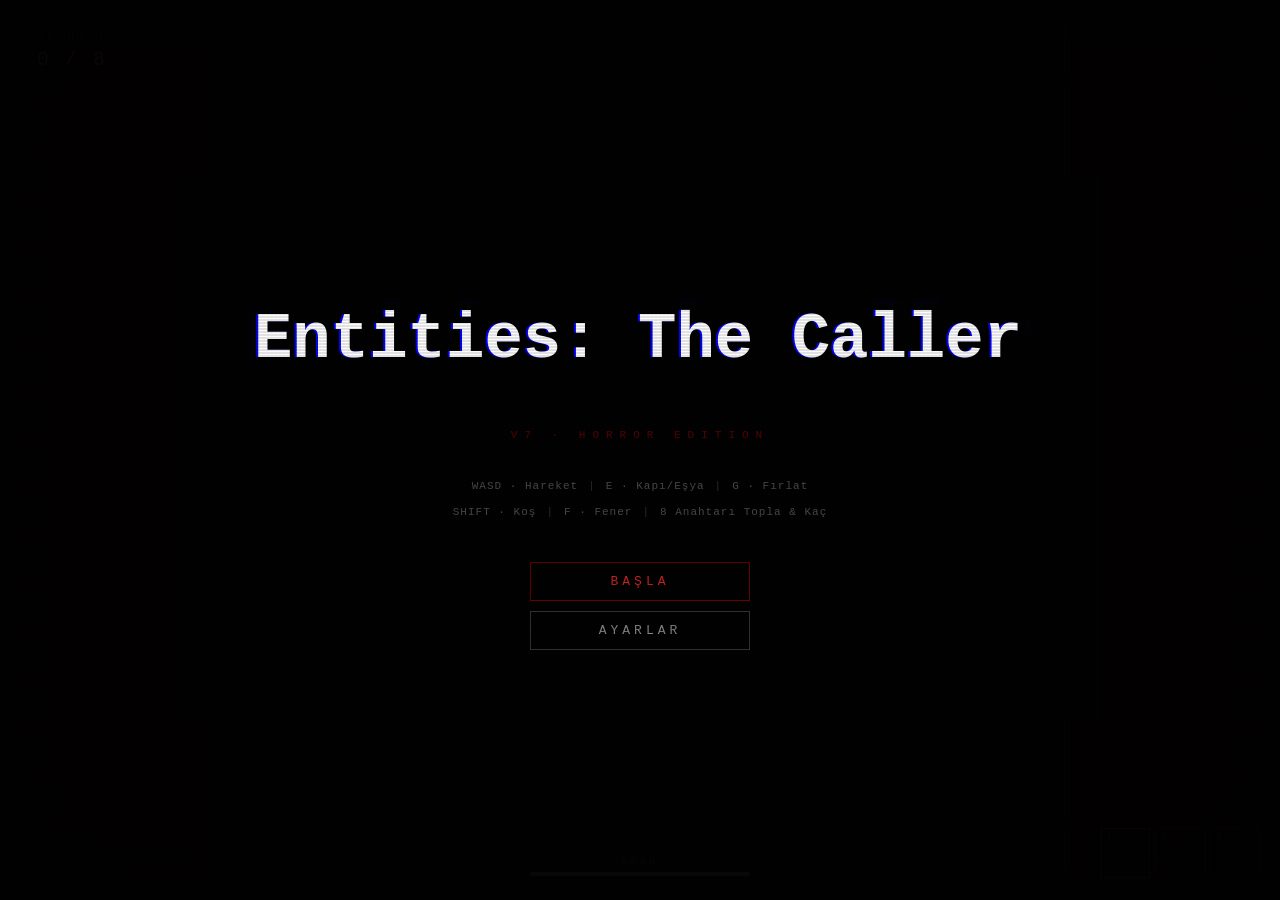
<file: index.html>
<!DOCTYPE html>
<html lang="tr">
<head>
    <meta charset="UTF-8">
    <meta name="viewport" content="width=device-width, initial-scale=1.0">
    <title>Entities: The Caller (V7)</title>
    <link rel="icon" type="image/png" href="scare.png">
    <link rel="stylesheet" href="style.css">
</head>
<body>
    <!-- Sinematik Intro Overlay -->
    <div id="cinematic-overlay" style="display:none;">
        <p id="cinematic-text"></p>
    </div>

    <!-- Görsel Efekt Katmanları -->
    <div id="fade-to-black-screen"></div>
    <div id="fade-to-white-screen"></div>
    <div id="sanity-vignette"></div>
    <div id="jumpscare-container">
        <img id="jumpscare-image" src="scare.png" alt="Jumpscare">
    </div>

    <!-- UI Ekranları -->
    <div id="loading-screen">
        <h1>YÜKLENİYOR...</h1>
    </div>

    <div id="start-screen">
        <div id="main-menu-content">
            <h2 class="glitch" data-text="Entities: The Caller">Entities: The Caller</h2>
            <p class="start-subtitle">V7 · HORROR EDITION</p>
            <div id="start-controls-info">
                <span>WASD · Hareket</span><span class="ctrl-sep">|</span><span>E · Kapı/Eşya</span><span class="ctrl-sep">|</span><span>G · Fırlat</span><br>
                <span>SHIFT · Koş</span><span class="ctrl-sep">|</span><span>F · Fener</span><span class="ctrl-sep">|</span><span>8 Anahtarı Topla &amp; Kaç</span>
            </div>
            <div id="main-menu-buttons">
                <button class="menu-btn" id="start-button">BAŞLA</button>
                <button class="menu-btn" id="settings-button">AYARLAR</button>
            </div>
        </div>
        <div id="settings-panel">
            <p class="settings-title">— AYARLAR —</p>
            <div class="setting-row">
                <label>MÜZİK</label>
                <input type="range" id="vol-music" min="0" max="100" value="30">
                <span id="vol-music-val">30%</span>
            </div>
            <div class="setting-row">
                <label>EFEKT SESLERİ</label>
                <input type="range" id="vol-sfx" min="0" max="100" value="80">
                <span id="vol-sfx-val">80%</span>
            </div>
            <button class="menu-btn" id="settings-back">← GERİ</button>
        </div>
    </div>

    <div id="pause-screen">
        <h1 id="pause-title">— DURAKLATILDI —</h1>
        <div id="pause-controls-hint">
            <span>WASD · Hareket</span><span class="ctrl-sep">|</span><span>E · Etkileşim</span><span class="ctrl-sep">|</span><span>G · Fırlat</span><br>
            <span>SHIFT · Koş</span><span class="ctrl-sep">|</span><span>F · Fener</span>
        </div>
        <p id="pause-resume-hint">Devam etmek için tıkla</p>
    </div>

    <div id="game-over-screen">
        <div id="death-cinematic">
            <div id="entity-display">
                <div id="entity-eyes"></div>
            </div>
            <div id="death-hint">
                <p id="hint-text"></p>
                <button class="restart-button" id="death-restart-button">Tekrar Dene</button>
            </div>
        </div>
    </div>

    <div id="win-screen">
        <div id="win-background"></div>
        <div id="win-cinematic">
            <h1 id="win-title"></h1>
            <p id="win-message"></p>
            <button class="restart-button" id="win-restart-button">Yeniden Oyna</button>
        </div>
    </div>
    
    <!-- Oyun İçi HUD (Arayüz) -->
    <div id="escape-message">ÇIKIŞ MÜHÜRLENDİ! YENİ YOLU BUL!</div>
    <div id="countdown-timer">15</div>
    <div id="objective-marker" class="objective-marker-hidden"></div>
    
    <canvas id="game-canvas"></canvas>
    
    <!-- YENİ: Nişangah -->
    <div class="crosshair"></div>

    <div id="stamina-container">
        <span id="stamina-label">KOŞU</span>
        <div id="stamina-track">
            <div id="stamina-bar"></div>
        </div>
    </div>

    <div id="key-counter">
        <span id="key-label">ANAHTAR</span>
        <span id="key-count-text">0 / 8</span>
    </div>
    
    <div id="flashlight-stun-container">
        <div id="flashlight-stun-bar"></div>
    </div>
    
    <div id="interaction-hint">[E] Etkileşim</div>

    <div id="inventory-ui">
        <div class="inventory-slot" id="slot-1">
            <span class="slot-number">1</span>
            <span class="slot-item"></span>
        </div>
        <div class="inventory-slot" id="slot-2">
            <span class="slot-number">2</span>
            <span class="slot-item"></span>
        </div>
        <div class="inventory-slot" id="slot-3">
            <span class="slot-number">3</span>
            <span class="slot-item"></span>
        </div>
    </div>

    <script type="importmap">
    {
        "imports": {
            "three": "./js/three.module.js",
            "PointerLockControls": "./js/PointerLockControls.js"
        }
    }
    </script>

    <script type="module" src="script.js"></script>
</body>
</html>
</file>
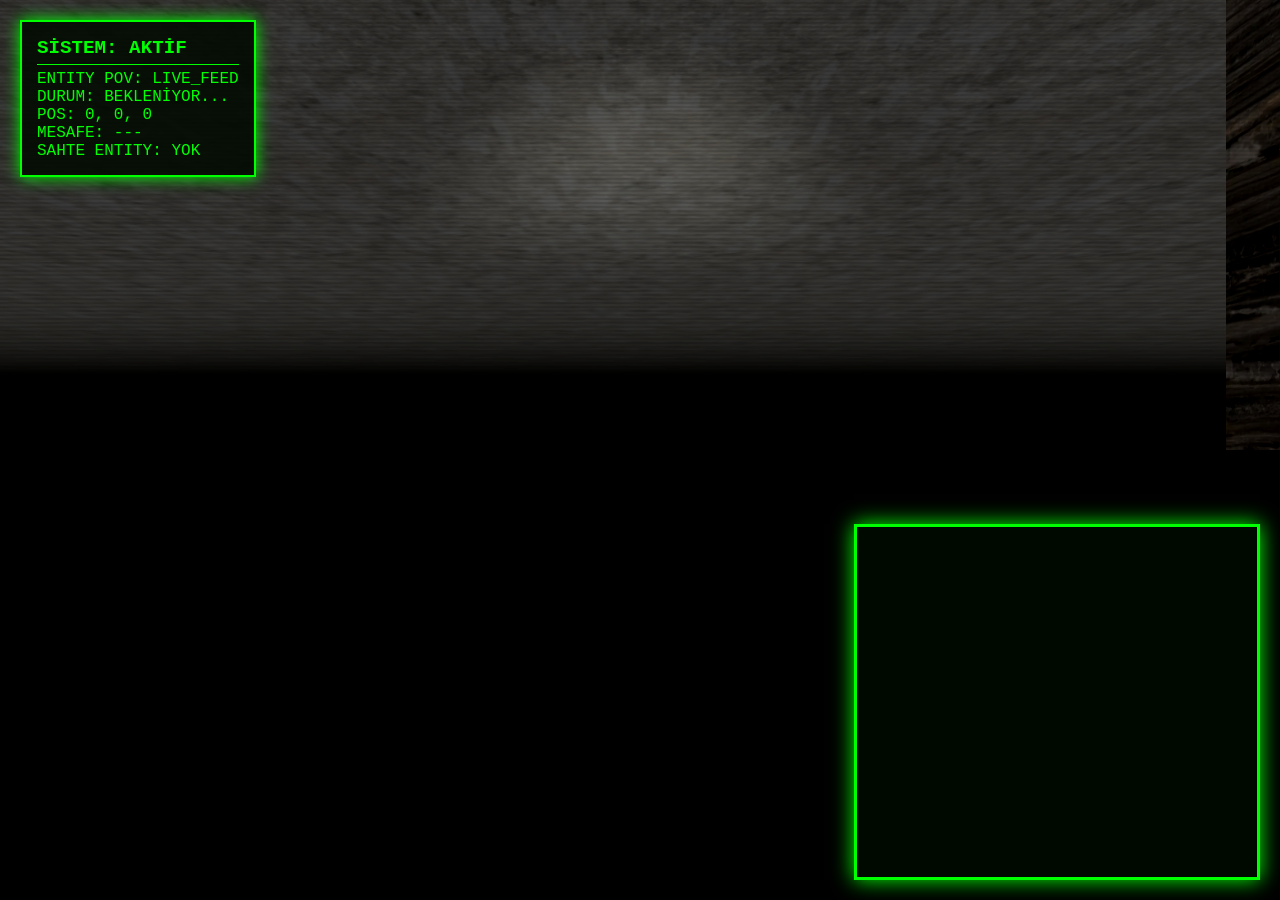
<file: entity.html>
<!DOCTYPE html>
<html lang="tr">
<head>
    <meta charset="UTF-8">
    <meta name="viewport" content="width=device-width, initial-scale=1.0">
    <title>Entity Monitor - Gözlem Odası</title>
    <style>
        body { margin: 0; background: #000; color: #0f0; font-family: 'Courier New', monospace; overflow: hidden; }
        #monitor-canvas { display: block; width: 100vw; height: 100vh; filter: contrast(1.2) brightness(1.1) hue-rotate(-5deg); }
        #overlay {
            position: absolute; top: 0; left: 0; width: 100%; height: 100%;
            pointer-events: none;
            background: linear-gradient(rgba(0, 50, 0, 0) 50%, rgba(0, 0, 0, 0.2) 50%);
            background-size: 100% 4px;
            z-index: 10;
            opacity: 0.5;
        }
        #ui-panel {
            position: absolute; top: 20px; left: 20px;
            background: rgba(0, 10, 0, 0.85); border: 2px solid #0f0;
            padding: 15px; z-index: 20; box-shadow: 0 0 15px #0f0;
        }
        #radar-container {
            position: absolute; bottom: 20px; right: 20px;
            width: 400px; height: 350px;
            background: rgba(0, 10, 0, 0.9); border: 3px solid #0f0;
            z-index: 20; overflow: hidden; box-shadow: 0 0 20px #0f0;
        }
        #radar-canvas { width: 100%; height: 100%; }
        .glitch-text { animation: blink 1s infinite steps(1); }
        @keyframes blink { 0% { opacity: 1; } 50% { opacity: 0.3; } }
        #status { font-weight: bold; font-size: 1.2em; border-bottom: 1px solid #0f0; margin-bottom: 5px; padding-bottom: 5px; }
    </style>
    <script type="importmap">
        {
            "imports": {
                "three": "./js/three.module.js"
            }
        }
    </script>
</head>
<body>
    <div id="overlay"></div>
    <canvas id="monitor-canvas"></canvas>
    
    <div id="ui-panel">
        <div id="status" class="glitch-text">SİSTEM: AKTİF</div>
        <div>ENTITY POV: LIVE_FEED</div>
        <div id="entity-state">DURUM: BEKLENİYOR...</div>
        <div id="entity-pos">POS: 0, 0, 0</div>
        <div id="player-dist">MESAFE: ---</div>
        <div id="fake-entity-state">SAHTE ENTITY: YOK</div>
    </div>

    <div id="radar-container">
        <canvas id="radar-canvas"></canvas>
    </div>

    <script type="module" src="entity_logic.js"></script>
</body>
</html>
</file>
<file: style.css>
body {
    margin: 0;
    overflow: hidden;
    font-family: 'Courier New', Courier, monospace;
    background-color: #000;
}

/* --- SİNEMATİK INTRO --- */
#cinematic-overlay {
    position: fixed;
    top: 0; left: 0; width: 100%; height: 100%;
    background: #000;
    display: flex;
    justify-content: center;
    align-items: center;
    z-index: 25;
    pointer-events: none;
    transition: opacity 1.5s ease-in-out;
}
#cinematic-text {
    color: #555;
    font-family: 'Courier New', Courier, monospace;
    font-size: 0.95em;
    letter-spacing: 4px;
    text-align: center;
    max-width: 560px;
    line-height: 2;
    transition: opacity 0.35s ease-in-out;
    text-shadow: none;
}

#game-canvas {
    display: block;
}

/* --- V6 EKLENTİSİ: VHS VE KAMERA EFEKTLERİ --- */

/* Tarama Çizgileri ve Vignette */
body::after {
    content: " ";
    display: block;
    position: absolute;
    top: 0;
    left: 0;
    bottom: 0;
    right: 0;
    background: linear-gradient(rgba(18, 16, 16, 0) 50%, rgba(0, 0, 0, 0.1) 50%), 
                linear-gradient(90deg, rgba(255, 0, 0, 0.03), rgba(0, 255, 0, 0.01), rgba(0, 0, 255, 0.03));
    z-index: 99;
    background-size: 100% 3px, 4px 100%;
    pointer-events: none;
    box-shadow: inset 0 0 150px rgba(0,0,0,0.8);
}

/* Nişangah (Crosshair) */
.crosshair {
    position: absolute;
    top: 50%;
    left: 50%;
    width: 6px;
    height: 6px;
    background-color: rgba(255, 255, 255, 0.6);
    border-radius: 50%;
    transform: translate(-50%, -50%);
    pointer-events: none;
    z-index: 98;
    box-shadow: 0 0 4px rgba(255, 255, 255, 0.9);
    border: 1px solid rgba(0,0,0,0.3);
    transition: background-color 0.1s, box-shadow 0.1s, transform 0.1s;
    
    /* GÜNCELLEME: Başlangıçta gizli olsun */
    display: none; 
}
/* V7: Etkileşimli nişangah - kapı/eşyaya bakınca yeşile döner ve büyür */
.crosshair.hover-active {
    background-color: rgba(100, 255, 100, 0.9);
    box-shadow: 0 0 8px rgba(100, 255, 100, 1);
    transform: translate(-50%, -50%) scale(1.8);
}

/* V7.3: VHS GLITCH EFEKTİ */
.glitch-active::after {
    content: " ";
    position: fixed;
    top: 0; left: 0;
    width: 100vw; height: 100vh;
    background: rgba(255, 255, 255, 0.05);
    opacity: 0;
    z-index: 999;
    pointer-events: none;
    animation: vhs-glitch 0.2s infinite;
}

@keyframes vhs-glitch {
    0% { opacity: 0.1; transform: translate(2px, 1px) skew(1deg); }
    20% { opacity: 0.2; transform: translate(-2px, -1px) skew(-1deg); }
    40% { opacity: 0.1; transform: translate(1px, -1px) skew(0deg); }
    60% { opacity: 0.3; transform: translate(-1px, 2px) skew(2deg); filter: hue-rotate(90deg); }
    80% { opacity: 0.2; transform: translate(2px, -2px) skew(-2deg); }
    100% { opacity: 0.1; transform: translate(0, 0) skew(0deg); }
}

/* --- STANDART STİLLER --- */

#sanity-vignette {
    position: absolute;
    top: 0;
    left: 0;
    width: 100%;
    height: 100%;
    box-shadow: inset 0 0 90px rgba(255, 255, 255, 0.05);
    pointer-events: none;
    z-index: 6;
    transition: background 1.2s ease-in-out, box-shadow 1.2s ease-in-out;
}

#stun-overlay {
    position: absolute;
    top: 0;
    left: 0;
    width: 100%;
    height: 100%;
    background: rgba(10, 20, 80, 0);
    pointer-events: none;
    z-index: 7;
    transition: background 0.3s ease-in-out;
}
#stun-overlay.active {
    background: rgba(10, 20, 80, 0.35);
}

#fade-to-black-screen {
    position: absolute;
    top: 0;
    left: 0;
    width: 100%;
    height: 100%;
    background-color: #000;
    opacity: 0;
    pointer-events: none;
    z-index: 14;
    transition: opacity 0.5s ease-in-out;
    display: none;
}

#fade-to-white-screen {
    position: absolute;
    top: 0;
    left: 0;
    width: 100%;
    height: 100%;
    background-color: #fff;
    opacity: 0;
    pointer-events: none;
    z-index: 16;
    transition: opacity 1.5s ease-in;
    display: none;
}

#loading-screen, #start-screen, #pause-screen, #game-over-screen, #win-screen {
    position: absolute;
    top: 0;
    left: 0;
    width: 100%;
    height: 100%;
    background-color: rgba(0, 0, 0, 0.92);
    color: #fff;
    display: flex;
    flex-direction: column;
    justify-content: center;
    align-items: center;
    text-align: center;
    z-index: 10;
}

#start-screen { display: none; }
#loading-screen { display: flex; }
#pause-screen, #game-over-screen, #win-screen, #jumpscare-container { display: none; }
#pause-screen { cursor: pointer; }
#game-over-screen { background-color: #000; z-index: 15; }
#win-screen { background: transparent; z-index: 15; }

h1, h2, p { text-shadow: 2px 2px 8px #000; }

#loading-screen h1 {
    font-size: 2em;
    color: #555;
    letter-spacing: 8px;
    text-shadow: none;
    animation: pulse 2.5s infinite ease-in-out;
}

@keyframes pulse {
    0% { transform: scale(1); opacity: 0.7; }
    50% { transform: scale(1.05); opacity: 1; }
    100% { transform: scale(1); opacity: 0.7; }
}

.glitch {
    font-size: 4em;
    position: relative;
    color: #fff;
    text-shadow: 0 0 5px #ff0000, 0 0 10px #0000ff;
    animation: glitch-skew 1s infinite linear alternate-reverse;
}
.glitch::before, .glitch::after {
    content: attr(data-text);
    position: absolute;
    top: 0;
    left: 0;
    width: 100%;
    height: 100%;
    background: #000;
}
.glitch::before {
    left: 2px;
    text-shadow: -2px 0 #ff0000;
    animation: glitch-anim 5s infinite linear alternate-reverse;
}
.glitch::after {
    left: -2px;
    text-shadow: -2px 0 #0000ff;
    animation: glitch-anim2 5s infinite linear alternate-reverse;
}

@keyframes glitch-anim {
    0% { clip-path: polygon(0 60%, 100% 60%, 100% 100%, 0 100%); }
    10% { clip-path: polygon(0 20%, 100% 20%, 100% 50%, 0 50%); }
    30% { clip-path: polygon(0 80%, 100% 80%, 100% 100%, 0 100%); }
    50% { clip-path: polygon(0 40%, 100% 40%, 100% 70%, 0 70%); }
    70% { clip-path: polygon(0 0, 100% 0, 100% 30%, 0 30%); }
    90% { clip-path: polygon(0 70%, 100% 70%, 100% 100%, 0 100%); }
    100% { clip-path: polygon(0 40%, 100% 40%, 100% 100%, 0 100%); }
}
@keyframes glitch-anim2 {
    0% { clip-path: polygon(0 0, 100% 0, 100% 20%, 0 20%); }
    20% { clip-path: polygon(0 50%, 100% 50%, 100% 80%, 0 80%); }
    40% { clip-path: polygon(0 20%, 100% 20%, 100% 40%, 0 40%); }
    60% { clip-path: polygon(0 70%, 100% 70%, 100% 90%, 0 90%); }
    80% { clip-path: polygon(0 30%, 100% 30%, 100% 50%, 0 50%); }
    100% { clip-path: polygon(0 0, 100% 0, 100% 30%, 0 30%); }
}
@keyframes glitch-skew {
    0% { transform: skewX(0deg); }
    10% { transform: skewX(2deg); }
    30% { transform: skewX(-1.5deg); }
    50% { transform: skewX(1deg); }
    70% { transform: skewX(-0.5deg); }
    90% { transform: skewX(0.2deg); }
    100% { transform: skewX(0deg); }
}

#game-over-screen { flex-direction: column; }
#death-cinematic {
    display: flex;
    flex-direction: column;
    align-items: center;
    justify-content: center;
    width: 100%;
    height: 100%;
}
#entity-display {
    position: relative;
    width: 300px;
    height: 300px;
    margin-bottom: 50px;
    opacity: 0;
}
#entity-eyes {
    position: absolute;
    top: 50%;
    left: 50%;
    transform: translate(-50%, -50%);
    width: 200px;
    height: 100px;
    display: flex;
    justify-content: center;
    align-items: center;
    gap: 40px;
}
#entity-eyes::before, #entity-eyes::after {
    content: '';
    width: 60px;
    height: 60px;
    background: radial-gradient(circle, #ff0000 0%, #990000 50%, #000 100%);
    border-radius: 50%;
    box-shadow: 0 0 30px #ff0000, 0 0 60px #ff0000, inset 0 0 20px #ff0000;
    animation: eye-pulse 2s infinite ease-in-out;
}
#entity-eyes::before { animation-delay: 0s; }
#entity-eyes::after { animation-delay: 0.1s; }
@keyframes eye-pulse {
    0%, 100% { transform: scale(1); opacity: 1; }
    50% { transform: scale(1.1); opacity: 0.8; }
}

#death-hint { opacity: 0; text-align: center; max-width: 800px; padding: 0 20px; display: flex; flex-direction: column; align-items: center; }
#hint-text {
    font-size: 16px;
    line-height: 1.9;
    color: #ccc;
    text-shadow: 0 0 12px rgba(200, 0, 0, 0.3), 1px 1px 4px #000;
    font-family: 'Courier New', Courier, monospace;
    max-width: 600px;
}
#death-title {
    font-size: 2em;
    font-family: 'Courier New', Courier, monospace;
    color: #cc0000;
    letter-spacing: 6px;
    text-transform: uppercase;
    text-shadow: 0 0 20px rgba(255,0,0,0.8), 0 0 40px rgba(255,0,0,0.4);
    opacity: 0;
    margin-bottom: 20px;
}
#death-restart-button { opacity: 0; margin-top: 24px; }

#game-over-screen.active #entity-display { animation: fade-in-entity 1.5s ease-out 1s forwards; }
#game-over-screen.active #death-title { animation: fade-in-hint 1.2s ease-out 2.5s forwards; }
#game-over-screen.active #death-hint { animation: fade-in-hint 1.5s ease-out 3s forwards; }
#game-over-screen.active #hint-text { animation: fade-out-hint 1s ease-out 15s forwards; }
#game-over-screen.active #death-restart-button { animation: fade-in-button 1s ease-in-out 16s forwards; }

@keyframes fade-out-hint { from { opacity: 1; } to { opacity: 0; } }
@keyframes fade-in-entity { from { opacity: 0; transform: scale(0.5); } to { opacity: 1; transform: scale(1); } }
@keyframes fade-in-hint { from { opacity: 0; transform: translateY(20px); } to { opacity: 1; transform: translateY(0); } }
@keyframes fade-in-button { from { opacity: 0; transform: scale(0.8); } to { opacity: 1; transform: scale(1); } }

/* WIN SCREEN — orman sahnesini açık bırak, içerik altta */
#win-screen {
    background-color: transparent;
    justify-content: flex-end;
    align-items: center;
    padding-bottom: 6vh;
    z-index: 15;
}

/* Alt gradient — ormanı kapatmaz, sadece text okunabilirliği için */
#win-background {
    position: absolute;
    bottom: 0;
    left: 0;
    width: 100%;
    height: 60%;
    background: linear-gradient(to top, rgba(0,0,0,0.92) 0%, rgba(0,0,0,0.55) 50%, transparent 100%);
    opacity: 0;
    transition: opacity 2.5s ease-in-out;
    z-index: 0;
    pointer-events: none;
}
#win-screen.active #win-background { opacity: 1; }

#win-cinematic {
    text-align: center;
    padding: 0 60px 20px;
    position: relative;
    z-index: 1;
    background: none;
    max-width: 700px;
}
#win-cinematic #win-title,
#win-cinematic #win-message,
#win-cinematic #win-restart-button { opacity: 0; }

#win-screen.active #win-title {
    color: #c8d8be;
    font-size: 5em;
    letter-spacing: 0.28em;
    text-shadow: 0 0 30px rgba(100,170,90,0.2), 0 2px 24px rgba(0,0,0,1);
    animation: win-title-rise 3.5s cubic-bezier(0.16,1,0.3,1) 0.3s forwards;
}
#win-screen.active #win-message {
    font-size: 1.05em;
    color: #7e9478;
    letter-spacing: 0.07em;
    line-height: 1.8;
    text-shadow: 0 1px 8px rgba(0,0,0,1);
    margin-top: 16px;
    animation: win-msg-rise 3s ease-out 2.5s forwards;
}
#win-screen.active #win-restart-button {
    margin-top: 28px;
    animation: fade-in-button 2s ease-out 7s forwards;
}

@keyframes win-title-rise {
    0%   { opacity: 0; transform: translateY(50px) scale(0.9); filter: blur(6px); }
    40%  { opacity: 1; filter: blur(0px); }
    100% { opacity: 1; transform: translateY(0) scale(1); }
}
@keyframes win-msg-rise {
    0%   { opacity: 0; transform: translateY(20px); }
    100% { opacity: 1; transform: translateY(0); }
}
@keyframes fade-in-text { from { opacity: 0; transform: translateY(18px); } to { opacity: 1; transform: translateY(0); } }

button {
    padding: 15px 30px;
    font-size: 20px;
    background-color: #333;
    color: white;
    border: 2px solid #fff;
    cursor: pointer;
    margin-top: 20px;
    transition: background-color 0.3s, transform 0.2s;
    font-family: 'Courier New', Courier, monospace;
}
button:hover { background-color: #555; transform: scale(1.05); }

/* --- START SCREEN --- */
#main-menu-content {
    display: flex;
    flex-direction: column;
    align-items: center;
}
.start-subtitle {
    color: #550000;
    font-size: 11px;
    letter-spacing: 7px;
    margin: 0 0 32px 0;
    text-shadow: none;
    text-transform: uppercase;
}
.ctrl-sep {
    color: #2a2a2a;
    margin: 0 10px;
}
#start-controls-info {
    margin-bottom: 36px;
    font-size: 11px;
    line-height: 2.4;
    color: #4a4a4a;
    letter-spacing: 1px;
}
#main-menu-buttons {
    display: flex;
    flex-direction: column;
    gap: 10px;
    align-items: center;
}
.menu-btn {
    background-color: transparent;
    border: 1px solid #333;
    color: #888;
    padding: 11px 52px;
    font-size: 13px;
    letter-spacing: 4px;
    cursor: pointer;
    font-family: 'Courier New', Courier, monospace;
    transition: all 0.2s ease;
    min-width: 220px;
    margin-top: 0;
}
.menu-btn:hover {
    background-color: #0d0000;
    border-color: #880000;
    color: #cc4444;
    box-shadow: 0 0 14px rgba(180,0,0,0.35);
    transform: none;
}
#settings-panel {
    display: none;
    flex-direction: column;
    align-items: center;
    gap: 18px;
    width: 100%;
    max-width: 380px;
}
#settings-panel.visible { display: flex; }
.settings-title {
    color: #660000;
    letter-spacing: 6px;
    font-size: 13px;
    margin-bottom: 6px;
    text-shadow: none;
}
.setting-row {
    display: flex;
    align-items: center;
    justify-content: space-between;
    width: 100%;
    gap: 14px;
}
.setting-row label {
    color: #666;
    font-size: 11px;
    letter-spacing: 2px;
    min-width: 130px;
    text-align: left;
}
.setting-row input[type="range"] {
    flex: 1;
    accent-color: #880000;
    cursor: pointer;
}
.setting-row span {
    color: #888;
    font-size: 11px;
    min-width: 38px;
    text-align: right;
}
#start-button { border-color: #660000; color: #cc2222; }
#start-button:hover { border-color: #aa0000; color: #ff4444; box-shadow: 0 0 16px rgba(180,0,0,0.4); }

/* --- PAUSE SCREEN --- */
#pause-title {
    font-size: 1.4em;
    letter-spacing: 10px;
    color: #777;
    margin-bottom: 28px;
    text-shadow: none;
}
#pause-controls-hint {
    font-size: 11px;
    color: #555;
    letter-spacing: 2px;
    line-height: 2.4;
    margin-bottom: 32px;
}
#pause-resume-hint {
    font-size: 11px;
    color: #555;
    letter-spacing: 4px;
    margin: 0;
    animation: pulse 3s infinite ease-in-out;
}
#win-restart-button {
    background-color: #1a1a1a;
    border: 1px solid #3a4a38;
    color: #6a7a64;
    letter-spacing: 0.1em;
    font-size: 16px;
}
#win-restart-button:hover { background-color: #222; color: #9aaa94; border-color: #5a6a58; }

#jumpscare-container {
    position: absolute;
    top: 0;
    left: 0;
    width: 100%;
    height: 100%;
    justify-content: center;
    align-items: center;
    background-color: rgba(0, 0, 0, 0.7);
    z-index: 20;
}
#jumpscare-image { max-width: 80%; max-height: 80%; object-fit: contain; }

/* --- HUD --- */
#stamina-container {
    position: absolute;
    bottom: 24px;
    left: 50%;
    transform: translateX(-50%);
    display: flex;
    flex-direction: column;
    align-items: center;
    gap: 5px;
    z-index: 5;
    pointer-events: none;
}
#stamina-label {
    font-family: 'Courier New', Courier, monospace;
    font-size: 9px;
    letter-spacing: 4px;
    color: #555;
}
#stamina-track {
    width: 220px;
    height: 4px;
    background-color: rgba(255,255,255,0.07);
    border-radius: 2px;
    overflow: hidden;
}
#stamina-bar {
    height: 100%;
    width: 100%;
    background-color: #888;
    transition: width 0.15s linear, background-color 0.4s ease;
    border-radius: 2px;
}

#key-counter {
    position: absolute;
    top: 22px;
    left: 22px;
    display: flex;
    flex-direction: column;
    gap: 6px;
    z-index: 5;
    pointer-events: none;
    padding: 10px 14px;
    background: rgba(0,0,0,0.45);
    border-left: 1px solid #1e1e1e;
    border-bottom: 1px solid #1a1a1a;
}
#key-label {
    font-family: 'Courier New', Courier, monospace;
    font-size: 9px;
    letter-spacing: 5px;
    color: #333;
}
#key-count-text {
    font-family: 'Courier New', Courier, monospace;
    font-size: 20px;
    letter-spacing: 2px;
    color: #777;
    transition: color 0.2s;
}
#key-count-text.key-flash {
    animation: key-count-flash 0.7s ease-out forwards;
}
@keyframes key-count-flash {
    0%   { color: #ffe066; text-shadow: 0 0 12px rgba(255,220,80,0.9); }
    100% { color: #777;    text-shadow: none; }
}
#objective-toast {
    position: fixed;
    top: 50%;
    left: 50%;
    transform: translate(-50%, -50%);
    color: #777;
    font-family: 'Courier New', Courier, monospace;
    font-size: 0.85em;
    letter-spacing: 6px;
    text-align: center;
    pointer-events: none;
    z-index: 20;
    animation: toast-enter 5.7s ease-in-out forwards;
}
#objective-toast.toast-fade-out { animation: toast-exit 1.2s ease-in forwards; }
@keyframes toast-enter {
    0%   { opacity: 0; transform: translate(-50%, calc(-50% + 12px)); }
    12%  { opacity: 1; transform: translate(-50%, -50%); }
    80%  { opacity: 1; }
    100% { opacity: 0; }
}
@keyframes toast-exit {
    from { opacity: 1; } to { opacity: 0; }
}

#flashlight-stun-container {
    position: absolute;
    top: 50%;
    left: 50%;
    transform: translate(-50%, -50%);
    width: 100px;
    height: 100px;
    border: 3px solid rgba(255, 255, 255, 0.2);
    border-radius: 50%;
    z-index: 5;
    opacity: 0;
    transition: opacity 0.2s;
}
#flashlight-stun-bar {
    width: 100%;
    height: 100%;
    background-color: rgba(255, 255, 255, 0.3);
    clip-path: polygon(50% 50%, 50% 0%, 50% 0%);
    transition: clip-path 0.1s linear;
}

#inventory-ui {
    position: absolute;
    bottom: 22px;
    right: 20px;
    display: flex;
    gap: 5px;
    z-index: 5;
}
.inventory-slot {
    width: 48px;
    height: 48px;
    border: 1px solid #222;
    background-color: rgba(0,0,0,0.5);
    position: relative;
    color: #666;
    display: flex;
    justify-content: center;
    align-items: center;
    font-size: 17px;
    transition: border-color 0.25s, box-shadow 0.25s, background-color 0.25s;
}
.inventory-slot.active {
    border-color: #444;
    background-color: rgba(255,255,255,0.04);
    box-shadow: 0 0 10px rgba(255,255,255,0.06), inset 0 0 6px rgba(255,255,255,0.03);
    color: #bbb;
}
.inventory-slot .slot-number {
    position: absolute;
    top: 3px;
    left: 5px;
    font-size: 9px;
    color: #2e2e2e;
    font-family: 'Courier New', Courier, monospace;
    letter-spacing: 0;
}

#interaction-hint {
    position: absolute;
    top: calc(50% + 28px);
    left: 50%;
    transform: translateX(-50%);
    color: #aaa;
    font-size: 12px;
    letter-spacing: 3px;
    font-family: 'Courier New', Courier, monospace;
    text-shadow: 0 0 6px #000;
    z-index: 5;
    opacity: 0;
    transition: opacity 0.2s;
    pointer-events: none;
    white-space: nowrap;
}
#interaction-hint.visible { opacity: 1; }

#objective-marker {
    position: absolute;
    width: 0;
    height: 0;
    border-left: 14px solid transparent;
    border-right: 14px solid transparent;
    border-bottom: 24px solid #c8a800;
    z-index: 13;
    pointer-events: none;
    transition: opacity 0.3s ease-in-out, transform 0.1s linear;
    filter: drop-shadow(0 0 6px rgba(200,168,0,0.6));
    transform-origin: center center;
}
.objective-marker-hidden { opacity: 0; transform: scale(0); }
.objective-marker-visible { opacity: 1; transform: scale(1); }

#escape-message {
    position: absolute;
    top: 18%;
    left: 50%;
    transform: translateX(-50%);
    color: #cc2222;
    font-size: 1.4em;
    font-weight: normal;
    letter-spacing: 6px;
    text-shadow: 0 0 16px rgba(180,0,0,0.5);
    z-index: 100;
    text-align: center;
    display: none;
    width: 100%;
    font-family: 'Courier New', Courier, monospace;
}

#countdown-timer {
    position: absolute;
    top: 32%;
    left: 50%;
    transform: translateX(-50%);
    color: #cc0000;
    font-size: 7em;
    font-weight: normal;
    text-shadow: 0 0 30px rgba(200,0,0,0.5);
    z-index: 100;
    display: none;
    font-family: 'Courier New', Courier, monospace;
}
</file>
